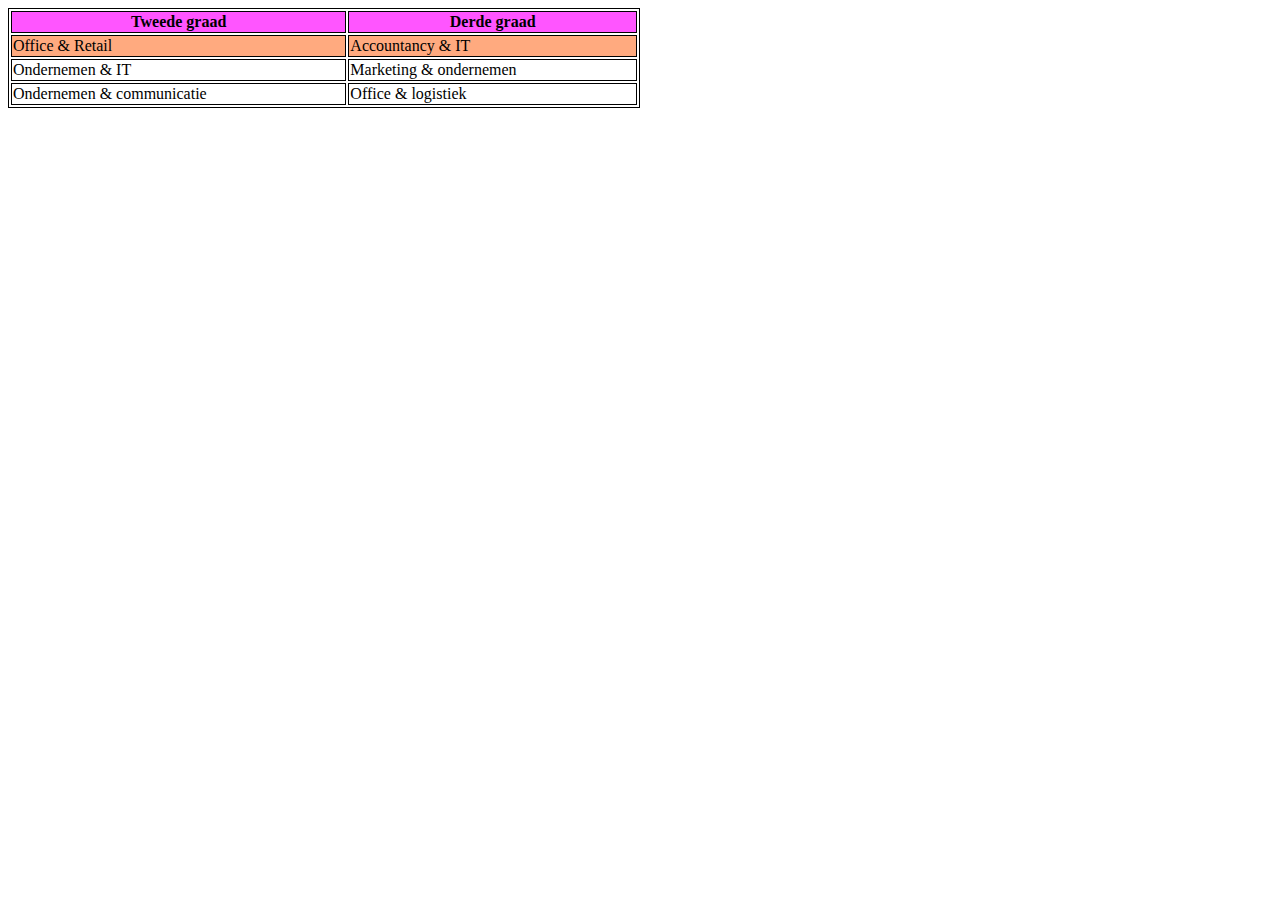
<file: Aanbod.html>
<!DOCTYPE html>
<html>
	<head>
		<meta charset="utf-8">
		
		<style>
table, th, td {
  border: 1px solid;
}

th {
	background-color: #ff55ff;
}

#eersterij{
	background-color: #ffaa7f;
}


</style>
		<title>OLVi</title>
		
	</head>
	<body>
		<!-- tabel met aanbod-->
		<table style="width:50%">
			<tr>
				<th>Tweede graad</th>
				<th>Derde graad</th>
							
			</tr>
			
			<tr id="eersterij">
				<td>Office & Retail</td>
				<td>Accountancy & IT</td>
			</tr>
			
			<tr>
				<td>Ondernemen & IT</td>
				<td>Marketing & ondernemen</td>
			</tr>
			
			<tr>
				<td>Ondernemen & communicatie</td>
				<td>Office & logistiek</td>
			</tr>
		</table>
		
		
	</body>
</html>
</file>
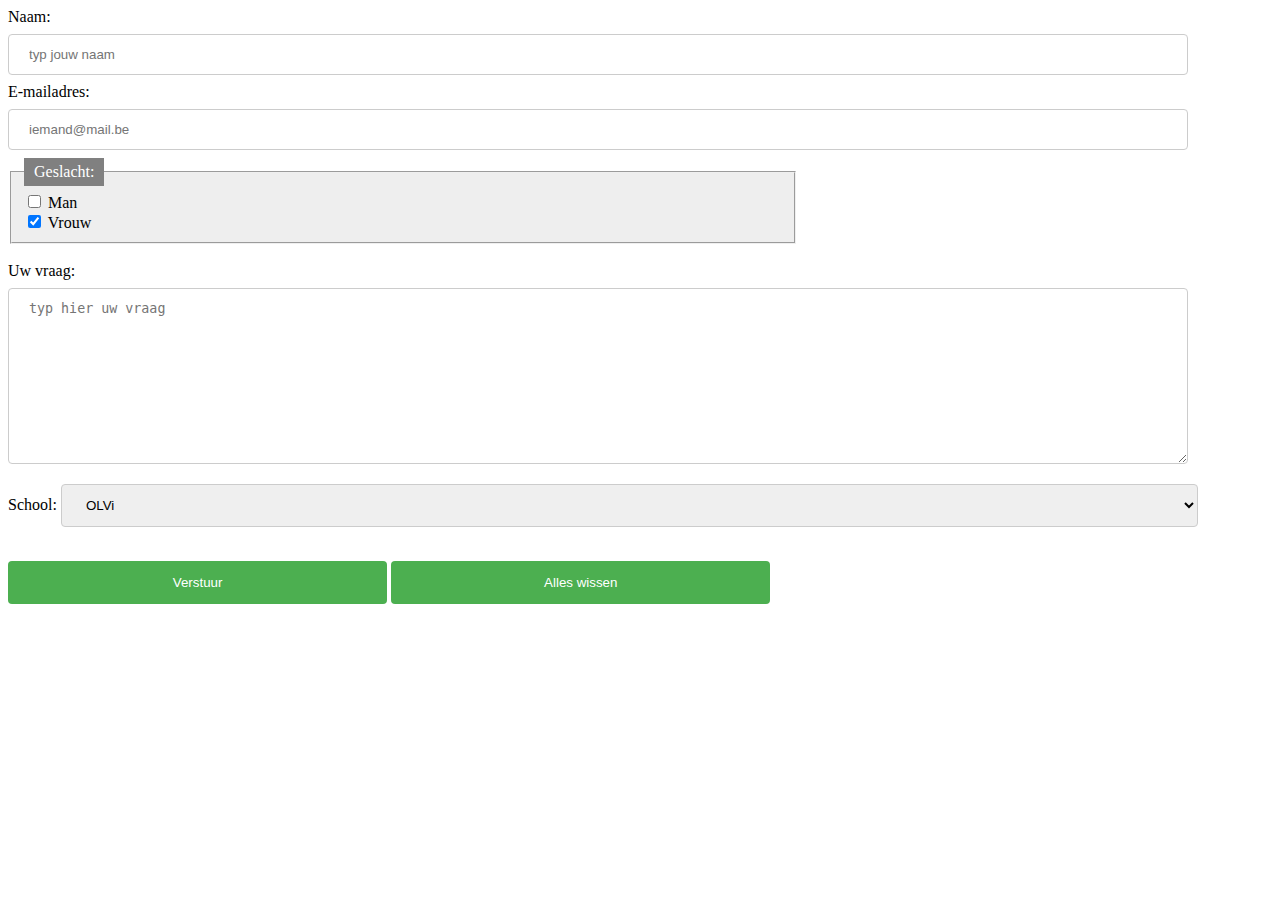
<file: Contact.html>
<!DOCTYPE html>
<html>
	<head>
		<meta charset="utf-8">
		<title></title>
		<link rel="stylesheet" href="form.css">
	</head>
	<body>
		<form action="xxx.html">
			
			<label>Naam:</label><br>
			<input type="text" id="naam" name="naam" placeholder="typ jouw naam"><br>
			<label>E-mailadres:</label><br>
			<input type="email" id="email" name="email" placeholder="iemand@mail.be"><br>
			<fieldset>
				<legend>Geslacht:</legend>
				<input type="checkbox" id="man" name="man" value="Man">
				<label>Man</label> <br>
				<input type="checkbox" id="vrouw" name="vrouw" value="Vrouw" checked>
				<label>Vrouw</label> 
				
			</fieldset><br>
			<label>Uw vraag:</label><br>
			<textarea id ="uw vraag" name="uw vraag" rows="10" cols="30" placeholder="typ hier uw vraag"></textarea>
			<br>
			<label>School:</label>
			<select id="school" name="school">
				<option value="OLVi">OLVi</option>
				<option value="LMC">LMC</option>
				<option value="DKW">DKW</option>
			</select>
			<br><br>
			
			<input type="submit" value="Verstuur">
			<input type="reset" value="Alles wissen">
			
			
			
		</form>
	</body>
</html>
</file>
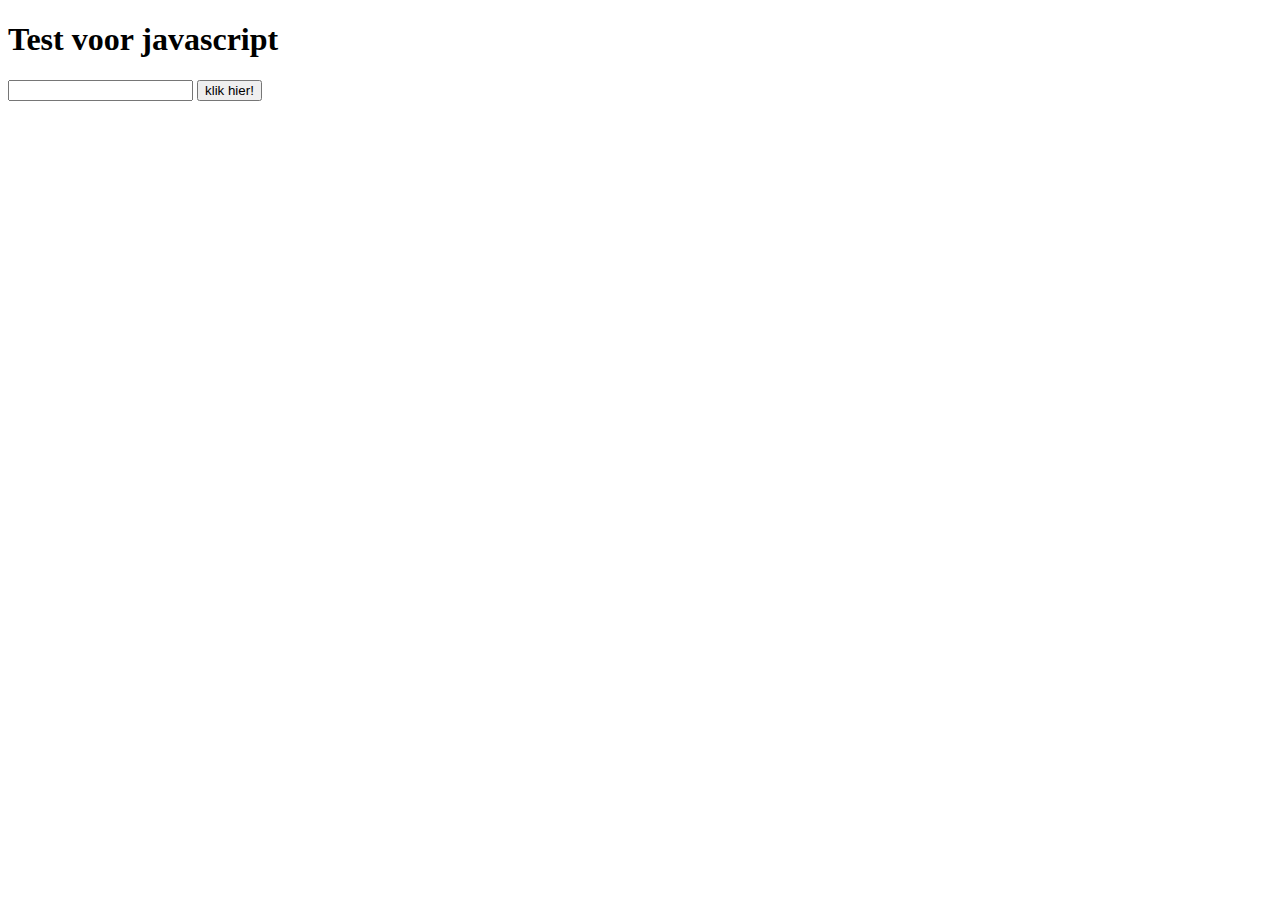
<file: Javascript.html>
<!DOCTYPE html>
<html>
	<head>
		<meta charset="utf-8">
		<title>Test</title>
			

	</head>
	<body>
	<h1>Test voor javascript</h1>
	<p id="demo"></p>
	<input id="tekstinvoegen">
	<input id="knop" type="button" value="klik hier!" onclick="test()">
	<script>
		function test(){
			var x=document.getElementById("tekstinvoegen").value;
			document.getElementById("demo").innerHTML = x*2;
		}
		
		
		
	</script>
	
	
	

	</body>
</html>
</file>
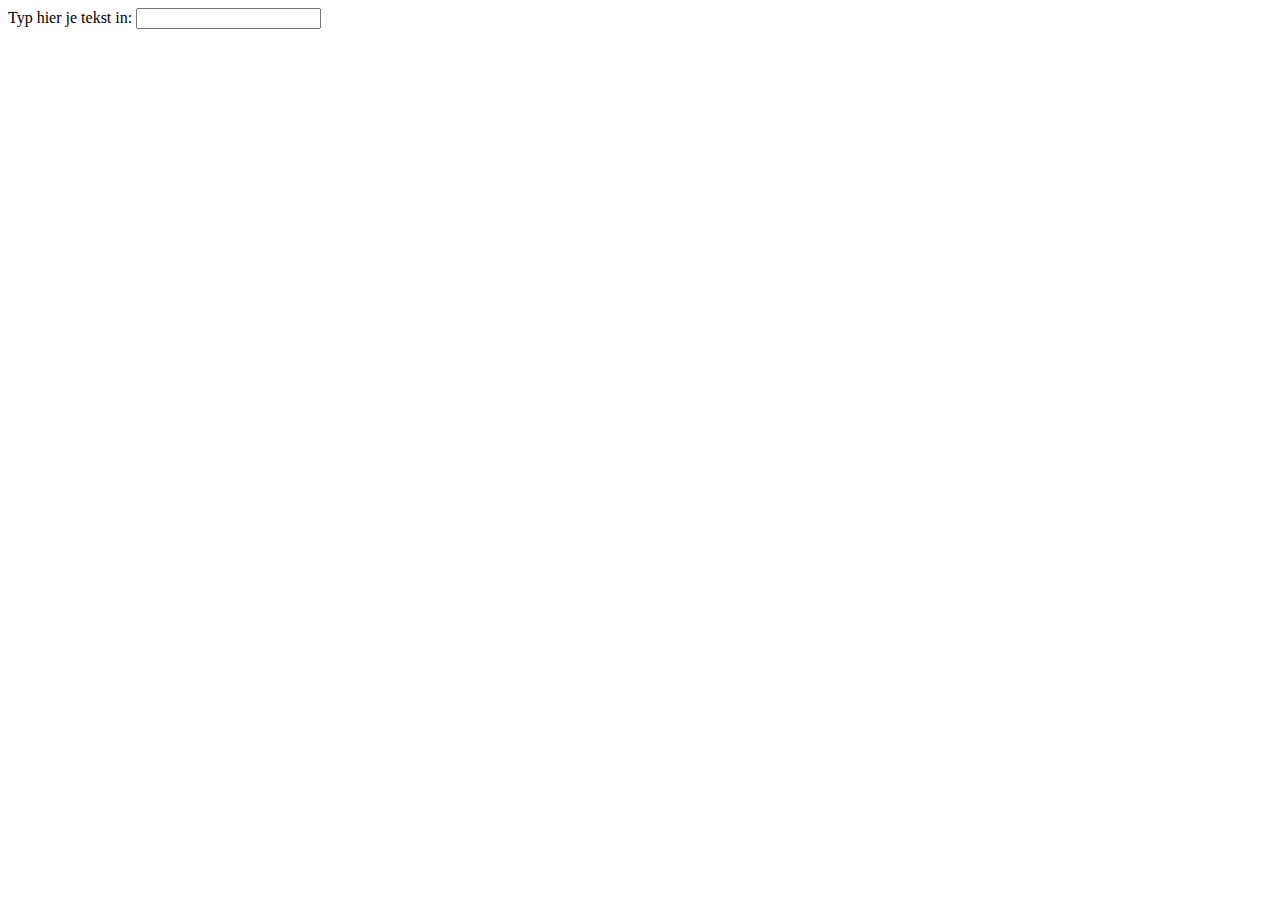
<file: Javascript2.html>
<html> 
<body> 


Typ hier je tekst in: <input type="text" id="fname" onkeyup="myFunction()"><BR/> 


<p><span id="demo"></span></p> 

<script> 
function myFunction() { 
var x = document.getElementById("fname").value; 
document.getElementById("demo").innerHTML = x; 
} 
</script> 

</body> 
</html>
</file>
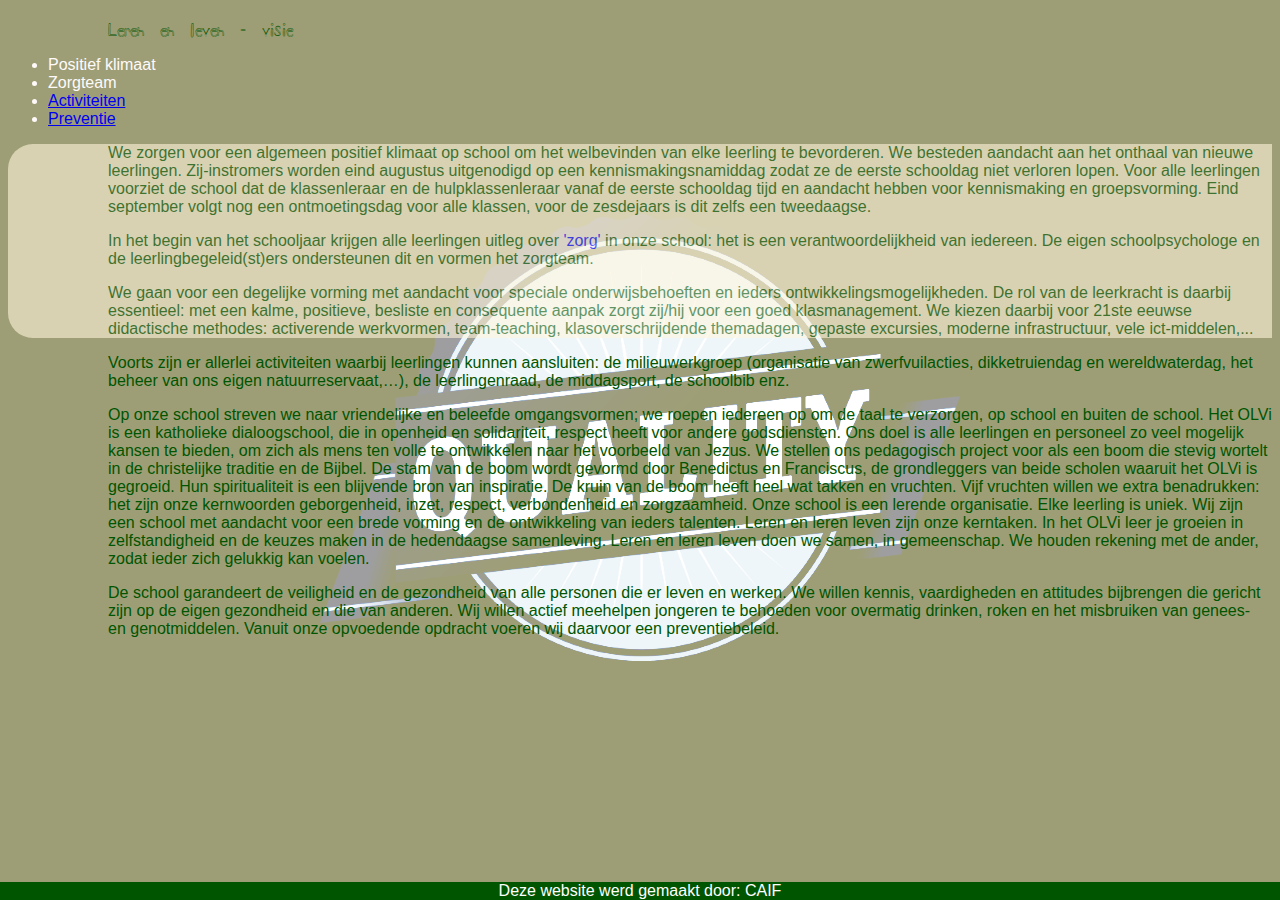
<file: LerenEnLeven.html>
<!DOCTYPE html>
<html>
	<head>
		<meta charset="utf-8">
<meta name="viewport" content="width=device-width, initial-scale=1.0">
		<link rel="preconnect" href="https://fonts.googleapis.com">
<link rel="preconnect" href="https://fonts.gstatic.com" crossorigin>
<link href="https://fonts.googleapis.com/css2?family=Shizuru&display=swap" rel="stylesheet">
		<title></title>
		
		<style>
			p {
	margin-left: 100px;
	color:red;
}
		</style>
		
		<link rel="stylesheet" href="LerenEnLevenStyle.css" type="text/css">
	
	</head>
	<body>
		<p id="titel">Leren en leven - visie</p>
		<ul>
			<li>Positief klimaat</li>
			<li>Zorgteam</li>
			<li><a href="#laatstealinea">Activiteiten</a></li>
<li><a href="Preventie.html">Preventie</a></li>
		</ul>
		<div id="eerste3alineas">
		<p id="eerstealinea">We zorgen voor een algemeen positief klimaat op school om het welbevinden van elke leerling te bevorderen. We besteden aandacht aan het onthaal van nieuwe leerlingen. Zij-instromers worden eind augustus uitgenodigd op een kennismakingsnamiddag zodat ze de eerste schooldag niet verloren lopen. Voor alle leerlingen voorziet de school dat de klassenleraar en de hulpklassenleraar vanaf de eerste schooldag tijd en aandacht hebben voor kennismaking en groepsvorming. Eind september volgt nog een ontmoetingsdag voor alle klassen, voor de zesdejaars is dit zelfs een tweedaagse.</p>

<p id="tweedealinea">In het begin van het schooljaar krijgen alle leerlingen uitleg over <span id="zorg">'zorg'</span> in onze school: het is een verantwoordelijkheid van iedereen. De eigen schoolpsychologe en de leerlingbegeleid(st)ers ondersteunen dit en vormen het zorgteam.</p>

<p id="derdealinea">We gaan voor een degelijke vorming met aandacht voor speciale onderwijsbehoeften en ieders ontwikkelingsmogelijkheden. De rol van de leerkracht is daarbij essentieel: met een kalme, positieve, besliste en consequente aanpak zorgt zij/hij voor een goed klasmanagement. We kiezen daarbij voor 21ste eeuwse didactische methodes: activerende werkvormen, team-teaching, klasoverschrijdende themadagen, gepaste excursies, moderne infrastructuur, vele ict-middelen,...</p></div>

<p>Voorts zijn er allerlei activiteiten waarbij leerlingen kunnen aansluiten: de milieuwerkgroep (organisatie van zwerfvuilacties, dikketruiendag en wereldwaterdag, het beheer van ons eigen natuurreservaat,…), de leerlingenraad, de middagsport, de schoolbib enz.</p>

<p>Op onze school streven we naar vriendelijke en beleefde omgangsvormen; we roepen iedereen op om de taal te verzorgen, op school en buiten de school. Het OLVi is een katholieke dialoogschool, die in openheid en solidariteit, respect heeft voor andere godsdiensten. Ons doel is alle leerlingen en personeel zo veel mogelijk kansen te bieden, om zich als mens ten volle te ontwikkelen naar het voorbeeld van Jezus. We stellen ons pedagogisch project voor als een boom die stevig wortelt in de christelijke traditie en de Bijbel. De stam van de boom wordt gevormd door Benedictus en Franciscus, de grondleggers van beide scholen waaruit het OLVi is gegroeid. Hun spiritualiteit is een blijvende bron van inspiratie. De kruin van de boom heeft heel wat takken en vruchten. Vijf vruchten willen we extra benadrukken: het zijn onze kernwoorden geborgenheid, inzet, respect, verbondenheid en zorgzaamheid. Onze school is een lerende organisatie. Elke leerling is uniek. Wij zijn een school met aandacht voor een brede vorming en de ontwikkeling van ieders talenten. Leren en leren leven zijn onze kerntaken. In het OLVi leer je groeien in zelfstandigheid en de keuzes maken in de hedendaagse samenleving. Leren en leren leven doen we samen, in gemeenschap. We houden rekening met de ander, zodat ieder zich gelukkig kan voelen.</p>

 <p id="laatstealinea">De school garandeert de veiligheid en de gezondheid van alle personen die er leven en werken. We willen kennis, vaardigheden en attitudes bijbrengen die gericht zijn op de eigen gezondheid en die van anderen. Wij willen actief meehelpen jongeren te behoeden voor overmatig drinken, roken en het misbruiken van genees- en genotmiddelen. Vanuit onze opvoedende opdracht voeren wij daarvoor een preventiebeleid.</p>
	</body>
	
	<footer>Deze website werd gemaakt door: CAIF</footer>
</html>
</file>
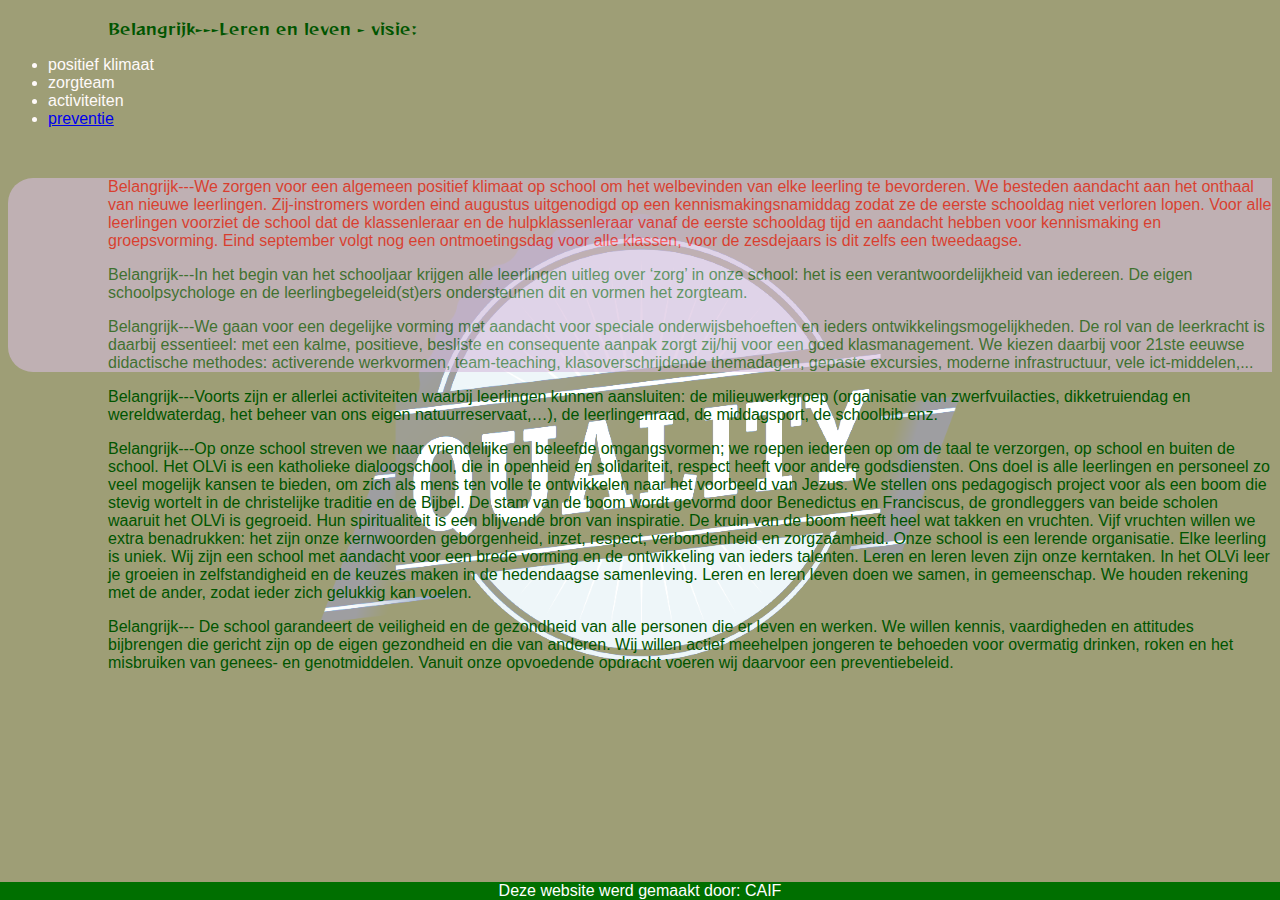
<file: Lerenenleven2.htm>
<!DOCTYPE html>
<html>
	<head>
		<meta charset="utf-8">
		
		<link rel="stylesheet" href="StijlLerenLeven.css" type="text/css"/>
		<link rel="preconnect" href="https://fonts.gstatic.com">
		<link href="https://fonts.googleapis.com/css2?family=Reggae+One&display=swap" rel="stylesheet">
		<!-- <link type="text/css" rel="stylesheet" href="/css/slimbox2.css">-->
		<style>


			p {
				color: #005500;
				margin-left: 100px;

			}


		</style>
		<title></title>
		
	</head>
	<body>
		<p id="visie">Leren en leven - visie:</p>
		<ul>
			<li>positief klimaat</li>
			<li>zorgteam</li>
			<li>activiteiten</li>
			<li>
				<a class="test" href="#Preventie" >preventie</a></li>

		</ul><br>
		
		<div id = "eerste3alineas">
			<p id="eerstealinea" style="color:red;">We zorgen voor een algemeen positief klimaat op school om het welbevinden van elke leerling te bevorderen. We besteden aandacht aan het onthaal van nieuwe leerlingen. Zij-instromers worden eind augustus uitgenodigd op een kennismakingsnamiddag zodat ze de eerste schooldag niet verloren lopen. Voor alle leerlingen voorziet de school dat de klassenleraar en de hulpklassenleraar vanaf de eerste schooldag tijd en aandacht hebben voor kennismaking en groepsvorming. Eind september volgt nog een ontmoetingsdag voor alle klassen, voor de zesdejaars is dit zelfs een tweedaagse.</p>
			<p id="tweedealinea">In het begin van het schooljaar krijgen alle leerlingen uitleg over ‘zorg’ in onze school: het is een verantwoordelijkheid van iedereen. De eigen schoolpsychologe en de leerlingbegeleid(st)ers ondersteunen dit en vormen het zorgteam. </p>
			<p id = "derdealinea">We gaan voor een degelijke vorming met aandacht voor speciale onderwijsbehoeften en ieders  ontwikkelingsmogelijkheden. De rol van de leerkracht is daarbij essentieel: met een kalme, positieve, besliste en consequente aanpak zorgt zij/hij voor een goed klasmanagement. We kiezen daarbij voor 21ste eeuwse didactische methodes: activerende werkvormen, team-teaching, klasoverschrijdende themadagen, gepaste excursies, moderne infrastructuur, vele ict-middelen,... </p>
		</div>
		<p id = "vierdealinea">Voorts zijn er allerlei activiteiten waarbij leerlingen kunnen aansluiten: de milieuwerkgroep (organisatie van zwerfvuilacties, dikketruiendag en wereldwaterdag, het beheer van ons eigen natuurreservaat,…), de leerlingenraad, de middagsport, de schoolbib enz.</p>
		<p id = "vijfdealinea">Op onze school streven we naar vriendelijke en beleefde omgangsvormen; we roepen iedereen op om de taal te verzorgen, op school en buiten de school.
			Het OLVi is een katholieke dialoogschool, die in openheid en solidariteit, respect heeft voor andere godsdiensten. Ons doel is alle leerlingen en personeel zo veel mogelijk kansen te bieden, om zich als mens ten volle te ontwikkelen naar het voorbeeld van Jezus. We stellen ons pedagogisch project voor als een boom die stevig wortelt in de christelijke traditie en de Bijbel. De stam van de boom wordt gevormd door Benedictus en Franciscus, de grondleggers van beide scholen waaruit het OLVi is gegroeid. Hun spiritualiteit is een blijvende bron van inspiratie. De kruin van de boom heeft heel wat takken en vruchten. Vijf vruchten willen we extra benadrukken: het zijn onze kernwoorden geborgenheid, inzet, respect, verbondenheid en zorgzaamheid. Onze school is een lerende organisatie. Elke leerling is uniek. Wij zijn een school met aandacht voor een brede vorming en de ontwikkeling van ieders talenten. Leren en leren leven zijn onze kerntaken. In het OLVi leer je groeien in zelfstandigheid en de keuzes maken in de hedendaagse samenleving. Leren en leren leven doen we samen, in gemeenschap. We houden rekening met de ander, zodat ieder zich gelukkig kan voelen.</p>
		<p id = "zesdealinea">
			<a name="Preventie">De school garandeert de veiligheid en de gezondheid van alle personen die er leven en werken. We willen kennis, vaardigheden en attitudes bijbrengen die gericht zijn op de eigen gezondheid en die van anderen. Wij willen actief meehelpen jongeren te behoeden voor overmatig drinken, roken en het misbruiken van genees- en genotmiddelen. Vanuit onze opvoedende opdracht voeren wij daarvoor een preventiebeleid.</a></p>

		
		
	
		
	</body>
	
	<footer>Deze website werd gemaakt door: CAIF</footer>
</html>
</file>
<file: form.css>
input[type=text], input[type=email], select, textarea {
	width: 90%;
	padding: 12px 20px;
	margin:8px 0;
	
	border: 1px solid #ccc;
	border-radius: 4px;
}

legend {
	background-color: gray;
	color: white;
	padding: 5px 10px;
}


fieldset{
	background-color: #eeeeee;
	width:60%;
}

input[type=submit], input[type=reset]{
	width:30%;
	background-color: #4CAF50;
	color:white;
	padding: 14px 20px;
	margin:8px 0;
	border: none;
	border-radius: 4px;
	text-decoration: none;
	cursor: pointer;
	
	
}
</file>
<file: LerenEnLevenStyle.css>
p {
	margin-left: 100px;
	color:#005500;
}

body {
	font-family:arial;
	color:snow;
	background-color: #9e9e76;
	background-image:url('kwaliteit.png');
	background-size: 50%;
	background-repeat: no-repeat;
	background-position: center;
	background-attachment: fixed;
	background-blend-mode: lighten;

	
}

footer {
	background-color:#005500;
	color:white;
	text-align: center;
	position: fixed;
	width:100%;
	left:0;
	bottom:0;
	
}

#zorg {
	color:blue;
	
	
}
#titel{
font-family: 'Shizuru', cursive;
}

#eerste3alineas {
	background-color:#fff6dd;
	opacity:0.6;
	border-bottom-left-radius:25px;
	border-top-left-radius:25px;
	
}

a:hover {
	background-color: yellow;
	font-size: 150%;
}


/*----------MediaQuery's-----------*/
@media only screen and (max-width:1000px){
	footer {
		background-color:#0055ff;
	} 
}

@media only screen and (max-width:600px){
	footer {
		background-color:#ff55ff;
	} 
}
</file>
<file: StijlLerenLeven.css>
body {
	font-family: arial;
	color: snow;
	background-color:#9e9e76;
	margin-bottom: 50px;
	background-image: url("kwaliteit.png");
	background-size: 50%;
	background-repeat: no-repeat;
	background-attachment: fixed;

	background-position: center;
	background-blend-mode: lighten;
}

p {
	color:#ff00ff;
}

div#eerste3alineas {
	background-color:#d6bcdd;
	opacity:0.6;
	  border-bottom-left-radius: 25px;
	   border-top-left-radius: 25px;
}

p::before {
	content: "Belangrijk---";
}

#visie {
	font-family: 'Reggae One', cursive;
}
footer {
	position: fixed;
	left: 0;
	bottom: 0;
	width: 100%;
	background-color:#006f00;
	color: white;
	text-align: center;
}
li a:hover{
	background-color: yellow;
	font-size:150%;
}
</file>
